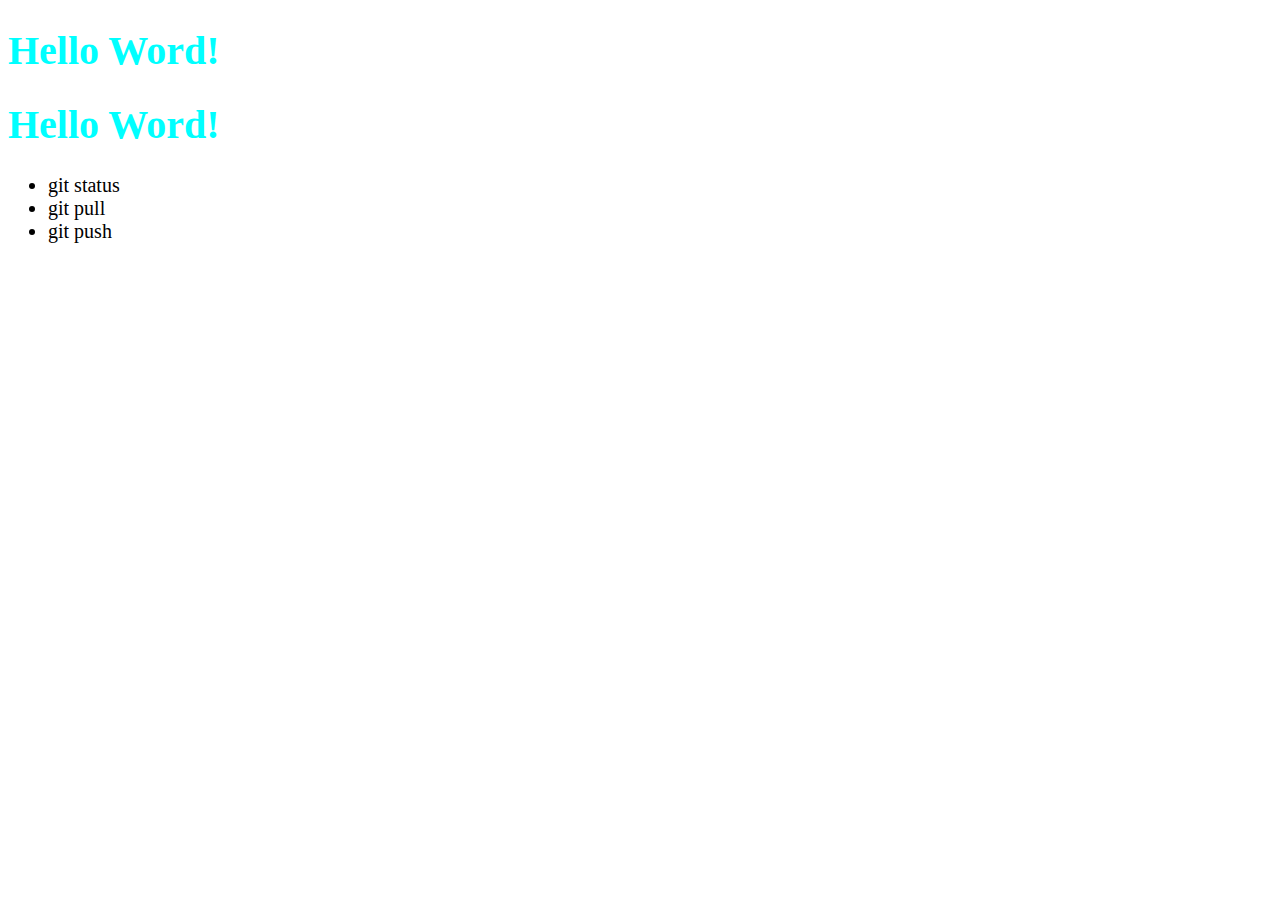
<file: index.html>
<!DOCTYPE html>
<html lang="en">

<head>
    <meta charset="UTF-8">
    <meta http-equiv="X-UA-Compatible" content="IE=edge">
    <meta name="viewport" content="width=device-width, initial-scale=1.0">
    <link rel="stylesheet" href="css/style.css">
    <title>Document</title>
</head>

<body>
    <h1>Hello Word!</h1>
    <h1>Hello Word!</h1>
    <ul>
        <li>git status</li>
        <li>git pull</li>
        <li>git push</li>
    </ul>
</body>

</html>
</file>
<file: css/style.css>
header {
  background-color: black;
}

body {
  font-size: 20px;
}
body div {
  font-size: 20px;
}

h1 {
  color: aqua;
}
</file>
